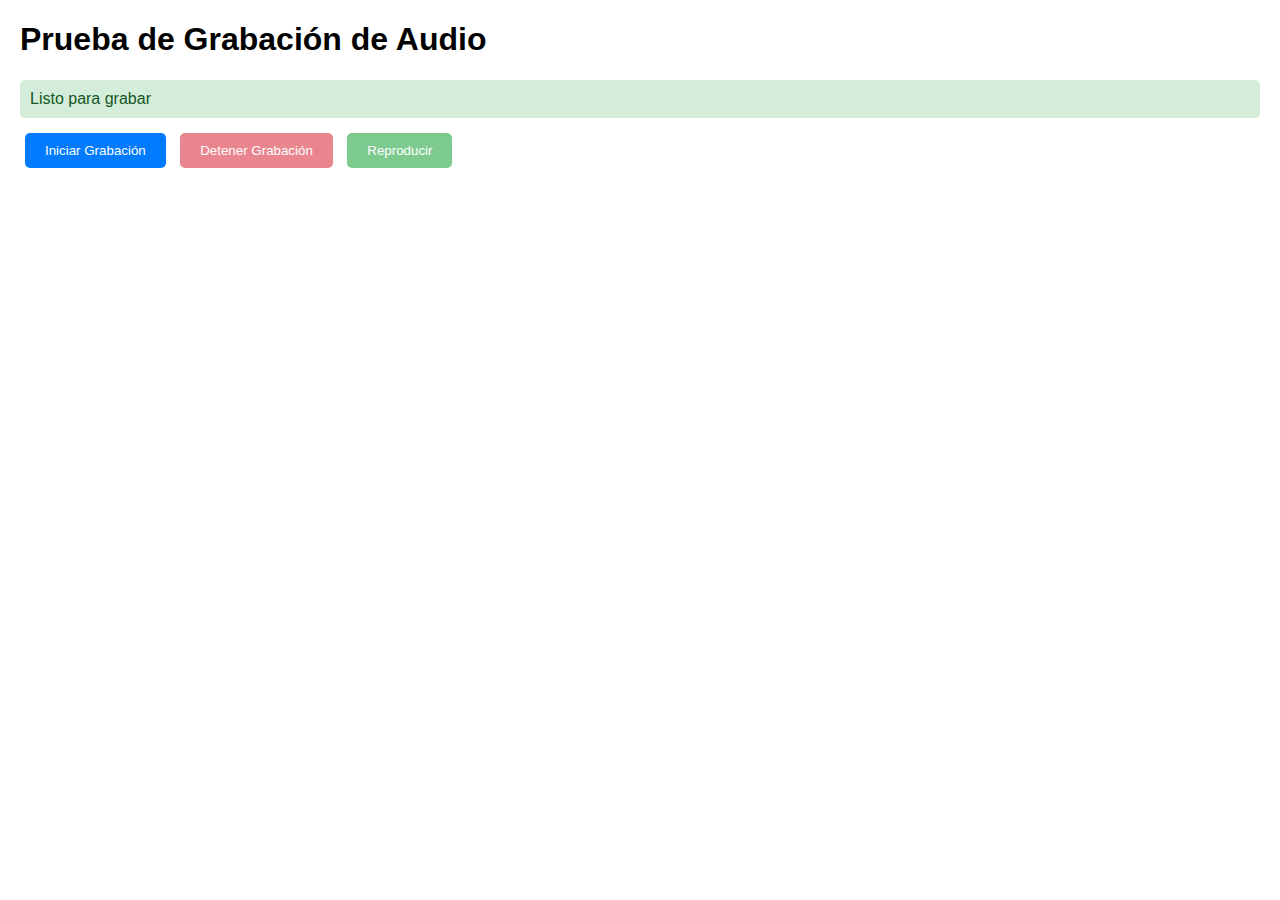
<file: test.html>
<!DOCTYPE html>
<html lang="es">
<head>
    <meta charset="UTF-8">
    <meta name="viewport" content="width=device-width, initial-scale=1.0">
    <title>Prueba de Grabación</title>
    <style>
        body { font-family: Arial, sans-serif; margin: 20px; }
        .status { padding: 10px; margin: 10px 0; border-radius: 5px; }
        .success { background-color: #d4edda; color: #155724; }
        .error { background-color: #f8d7da; color: #721c24; }
        .info { background-color: #d1ecf1; color: #0c5460; }
        button { padding: 10px 20px; margin: 5px; border: none; border-radius: 5px; cursor: pointer; }
        .btn-primary { background-color: #007bff; color: white; }
        .btn-danger { background-color: #dc3545; color: white; }
        .btn-success { background-color: #28a745; color: white; }
        button:disabled { opacity: 0.6; cursor: not-allowed; }
    </style>
</head>
<body>
    <h1>Prueba de Grabación de Audio</h1>
    
    <div id="status" class="status info">Inicializando...</div>
    
    <div>
        <button id="startBtn" class="btn-primary">Iniciar Grabación</button>
        <button id="stopBtn" class="btn-danger" disabled>Detener Grabación</button>
        <button id="playBtn" class="btn-success" disabled>Reproducir</button>
    </div>
    
    <div id="audioContainer" style="margin-top: 20px;"></div>

    <script>
        let mediaRecorder;
        let audioChunks = [];
        let audioBlob;
        let audioUrl;
        let isRecording = false;

        const statusDiv = document.getElementById('status');
        const startBtn = document.getElementById('startBtn');
        const stopBtn = document.getElementById('stopBtn');
        const playBtn = document.getElementById('playBtn');
        const audioContainer = document.getElementById('audioContainer');

        function updateStatus(message, type = 'info') {
            statusDiv.textContent = message;
            statusDiv.className = `status ${type}`;
        }

        function updateButtons() {
            startBtn.disabled = isRecording;
            stopBtn.disabled = !isRecording;
            playBtn.disabled = !audioBlob;
        }

        async function startRecording() {
            try {
                updateStatus('Solicitando permisos de micrófono...', 'info');
                
                const stream = await navigator.mediaDevices.getUserMedia({ 
                    audio: {
                        sampleRate: 44100,
                        channelCount: 2,
                        echoCancellation: true,
                        noiseSuppression: true,
                        autoGainControl: true
                    } 
                });

                updateStatus('Permisos concedidos. Iniciando grabación...', 'success');

                mediaRecorder = new MediaRecorder(stream, {
                    mimeType: 'audio/webm;codecs=opus'
                });

                audioChunks = [];

                mediaRecorder.ondataavailable = (event) => {
                    console.log('Datos recibidos:', event.data.size, 'bytes');
                    if (event.data.size > 0) {
                        audioChunks.push(event.data);
                    }
                };

                mediaRecorder.onstart = () => {
                    console.log('Grabación iniciada');
                    isRecording = true;
                    updateStatus('Grabando...', 'success');
                    updateButtons();
                };

                mediaRecorder.onstop = () => {
                    console.log('Grabación detenida');
                    isRecording = false;
                    updateStatus('Grabación completada. Procesando...', 'info');
                    updateButtons();
                    
                    audioBlob = new Blob(audioChunks, { type: 'audio/webm' });
                    audioUrl = URL.createObjectURL(audioBlob);
                    
                    updateStatus(`Grabación completada. Tamaño: ${audioBlob.size} bytes`, 'success');
                    updateButtons();
                };

                mediaRecorder.onerror = (event) => {
                    console.error('Error en grabación:', event);
                    updateStatus('Error en la grabación', 'error');
                };

                mediaRecorder.start(1000);

            } catch (error) {
                console.error('Error:', error);
                updateStatus(`Error: ${error.message}`, 'error');
            }
        }

        function stopRecording() {
            if (mediaRecorder && mediaRecorder.state !== 'inactive') {
                mediaRecorder.stop();
                mediaRecorder.stream.getTracks().forEach(track => track.stop());
            }
        }

        function playRecording() {
            if (audioUrl) {
                audioContainer.innerHTML = `
                    <audio controls style="width: 100%; max-width: 500px;">
                        <source src="${audioUrl}" type="audio/webm">
                        Tu navegador no soporta el elemento de audio.
                    </audio>
                `;
            }
        }

        startBtn.addEventListener('click', startRecording);
        stopBtn.addEventListener('click', stopRecording);
        playBtn.addEventListener('click', playRecording);

        // Verificar compatibilidad
        if (!navigator.mediaDevices || !navigator.mediaDevices.getUserMedia) {
            updateStatus('Tu navegador no soporta grabación de audio', 'error');
            startBtn.disabled = true;
        } else {
            updateStatus('Listo para grabar', 'success');
        }
    </script>
</body>
</html>
</file>
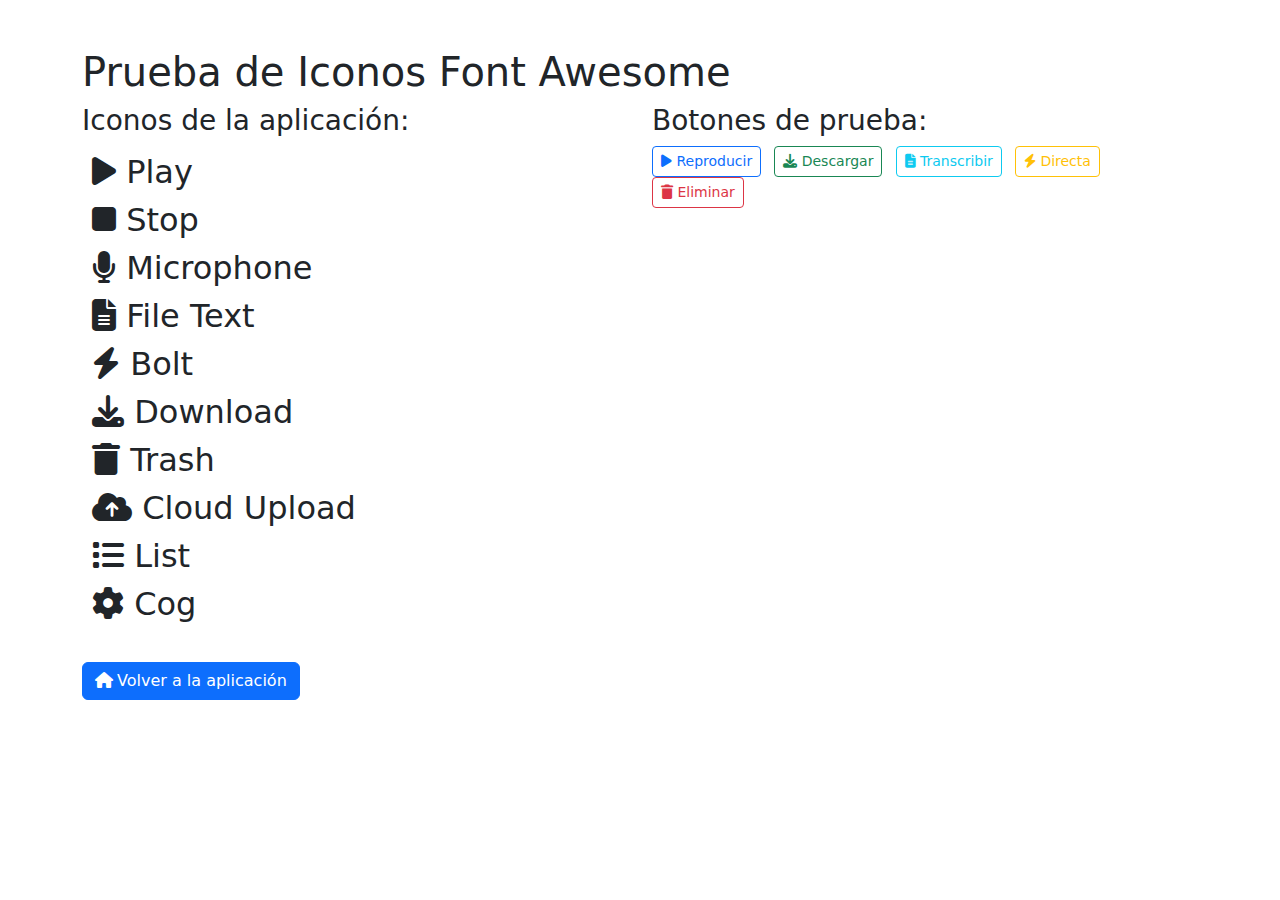
<file: test_icons.html>
<!DOCTYPE html>
<html lang="es">
<head>
    <meta charset="UTF-8">
    <meta name="viewport" content="width=device-width, initial-scale=1.0">
    <title>Prueba de Iconos</title>
    <link href="https://cdn.jsdelivr.net/npm/bootstrap@5.3.0/dist/css/bootstrap.min.css" rel="stylesheet">
    <link rel="stylesheet" href="https://cdnjs.cloudflare.com/ajax/libs/font-awesome/6.5.1/css/all.min.css">
    <style>
        .icon-test { font-size: 2rem; margin: 10px; }
    </style>
</head>
<body>
    <div class="container mt-5">
        <h1>Prueba de Iconos Font Awesome</h1>
        
        <div class="row">
            <div class="col-md-6">
                <h3>Iconos de la aplicación:</h3>
                <div class="icon-test">
                    <i class="fas fa-play"></i> Play<br>
                    <i class="fas fa-stop"></i> Stop<br>
                    <i class="fas fa-microphone"></i> Microphone<br>
                    <i class="fas fa-file-text"></i> File Text<br>
                    <i class="fas fa-bolt"></i> Bolt<br>
                    <i class="fas fa-download"></i> Download<br>
                    <i class="fas fa-trash"></i> Trash<br>
                    <i class="fas fa-cloud-upload-alt"></i> Cloud Upload<br>
                    <i class="fas fa-list"></i> List<br>
                    <i class="fas fa-cog"></i> Cog
                </div>
            </div>
            
            <div class="col-md-6">
                <h3>Botones de prueba:</h3>
                <button class="btn btn-outline-primary btn-sm me-2">
                    <i class="fas fa-play"></i> Reproducir
                </button>
                <button class="btn btn-outline-success btn-sm me-2">
                    <i class="fas fa-download"></i> Descargar
                </button>
                <button class="btn btn-outline-info btn-sm me-2">
                    <i class="fas fa-file-text"></i> Transcribir
                </button>
                <button class="btn btn-outline-warning btn-sm me-2">
                    <i class="fas fa-bolt"></i> Directa
                </button>
                <button class="btn btn-outline-danger btn-sm">
                    <i class="fas fa-trash"></i> Eliminar
                </button>
            </div>
        </div>
        
        <div class="mt-4">
            <a href="http://127.0.0.1:5000" class="btn btn-primary">
                <i class="fas fa-home me-1"></i>Volver a la aplicación
            </a>
        </div>
    </div>
</body>
</html>
</file>
